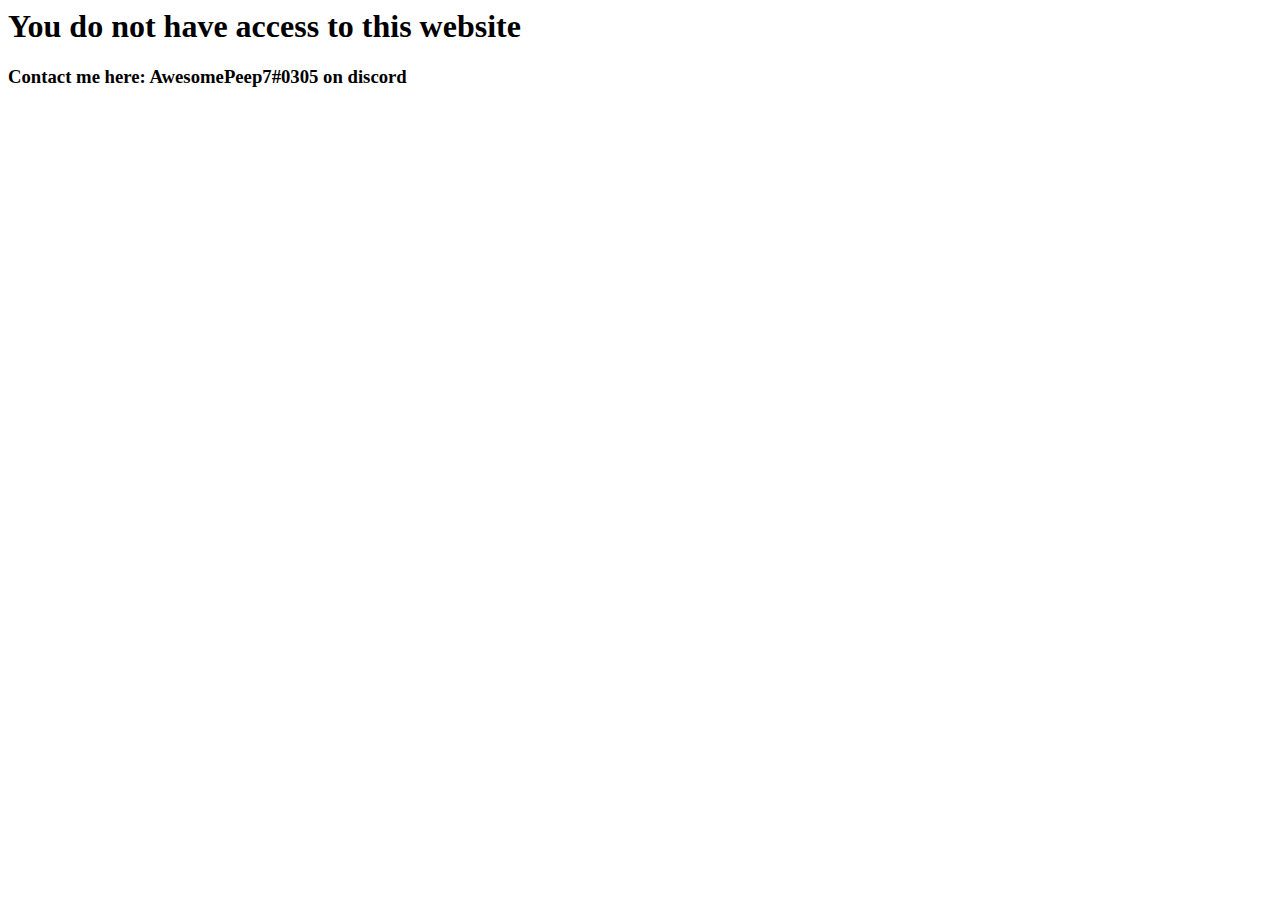
<file: index.html>
<html>
  <head>
    <title>haha no access</title>
  </head>
  <body>
    <h1 style="font-family: Verdana;">You do not have access to this website</h1>
    <h3 style="font-family:Verdana;">Contact me here: AwesomePeep7#0305 on discord</h3>
  </body>
</html>
</file>
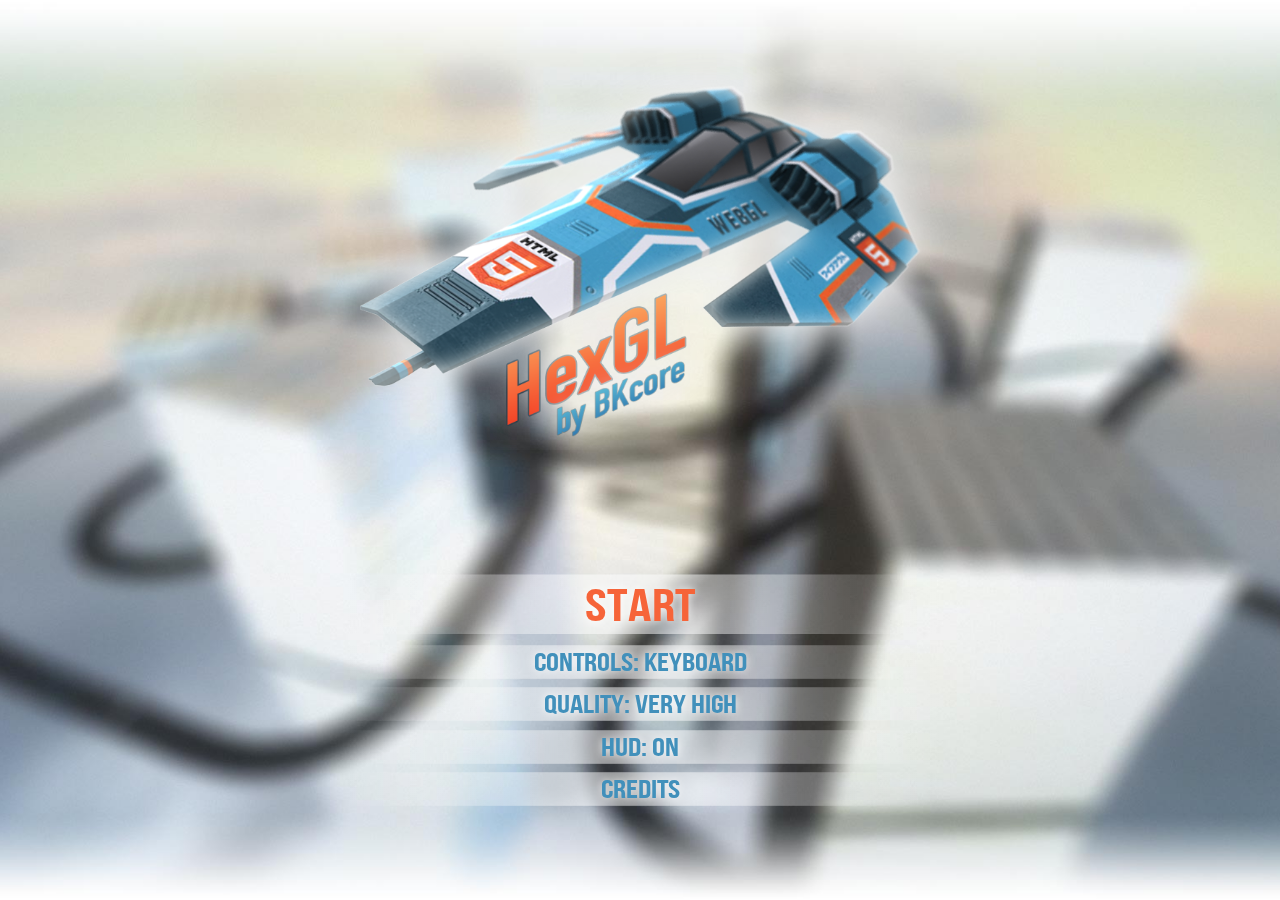
<file: HexGL/index.html>
<!doctype html>
<html lang="en">
  <head>
    <title>HexGL by BKcore</title>
    <meta charset="utf-8">
    <meta name="description" content="HexGL is a futuristic racing game built by Thibaut Despoulain (BKcore) using HTML5, Javascript and WebGL. Come challenge your friends on this fast-paced 3D game!">
    <meta property="og:title" content="HexGL, the HTML5 futuristic racing game." />
    <meta property="og:type" content="game" />
    <meta property="og:url" content="http://hexgl.bkcore.com/" />
    <meta property="og:image" content="http://hexgl.bkcore.com/image.png" />
    <meta property="og:site_name" content="HexGL by BKcore" />
    <meta property="fb:admins" content="1482017639" />
    <link rel="icon" href="http://hexgl.bkcore.com/favicon.png" type="image/png">
    <link rel="shortcut icon" href="http://hexgl.bkcore.com/favicon.png" type="image/png">
    <meta name="viewport" content="width=device-width, user-scalable=no, minimum-scale=1.0, maximum-scale=1.0">
    <link rel="stylesheet" href="css/multi.css" type="text/css" charset="utf-8">
    <link rel="stylesheet" href="css/fonts.css" type="text/css" charset="utf-8">
    <style>
      body {
        padding:0;
        margin:0;
      }
      canvas { pointer-events:none; width: 100%;}
      #overlay{
        position: absolute;
        z-index: 9999;
        top: 0;
        left: 0;
        width: 100%;
      }
    </style>
    <script type="text/javascript">
    //analytics
    var _gaq = _gaq || [];
    _gaq.push(['_setAccount', 'UA-26274524-4']);
    _gaq.push(['_trackPageview']);
    (function() {
      var ga = document.createElement('script'); ga.type = 'text/javascript'; ga.async = true;
      ga.src = ('https:' == document.location.protocol ? 'https://ssl' : 'http://www') + '.google-analytics.com/ga.js';
      var s = document.getElementsByTagName('script')[0]; s.parentNode.insertBefore(ga, s);
    })();
    </script>
  </head>

  <body>
    <div id="step-1">
      <div id="global"></div>
      <div id="title">
      </div>
      <div id="menucontainer">
        <div id="menu">
          <div id="start">Start</div>
          <div id="s-controlType">Controls: Keyboard</div>
          <div id="s-quality">Quality: High</div>
          <div id="s-hud">HUD: On</div>
          <div id="s-godmode" style="display: none">Godmode: Off</div>
          <div id="s-credits">Credits</div>
        </div>
      </div>
    </div>
    <div id="step-2" style="display: none">
      <div id="ctrl-help">Click/Touch to continue.</div>
    </div>
    <div id="step-3" style="display: none">
      <div id="progressbar"></div>
    </div>
    <div id="step-4" style="display: none">
      <div id="overlay"></div>
      <div id="main"></div>
    </div>
    <div id="step-5" style="display: none">
      <div id="time"></div>
      <div id="ctrl-help">Click/Touch to continue.</div>
    </div>
    <div id="credits" style="display: none">
      <h3>Code</h3>
      <p><b>Concept and Development</b><br>Thibaut Despoulain (BKcore)</p>
      <p><b>Contributors</b><br>townxelliot<br>mahesh.kk</p>
      <p><b>Technologies</b><br>WebGL<br>JavaScript<br>CoffeeScript<br>Three.js<br>LeapMotion</p>
      <h3>Graphics</h3>
      <p><b>HexMKI base model</b><br>Charnel</p>
      <p><b>Track texture</b><br>Nobiax</p>
      <h4>Click anywhere to continue.</h4>
    </div>

    <div id="leapinfo" style="display: none"></div>

    <script src="libs/leap-0.4.1.min.js"></script>
    <script src="libs/Three.dev.js"></script>
    <script src="libs/ShaderExtras.js"></script>
    <script src="libs/postprocessing/EffectComposer.js"></script>
    <script src="libs/postprocessing/RenderPass.js"></script>
    <script src="libs/postprocessing/BloomPass.js"></script>
    <script src="libs/postprocessing/ShaderPass.js"></script>
    <script src="libs/postprocessing/MaskPass.js"></script>
    <script src="libs/Detector.js"></script>
    <script src="libs/Stats.js"></script>
    <script src="libs/DAT.GUI.min.js"></script>

    <script src="bkcore.coffee/controllers/TouchController.js"></script>
    <script src="bkcore.coffee/controllers/OrientationController.js"></script>
    <script src="bkcore.coffee/controllers/GamepadController.js"></script>

    <script src="bkcore.coffee/Timer.js"></script>
    <script src="bkcore.coffee/ImageData.js"></script>
    <script src="bkcore.coffee/Utils.js"></script>

    <script src="bkcore/threejs/RenderManager.js"></script>
    <script src="bkcore/threejs/Shaders.js"></script>
    <script src="bkcore/threejs/Particles.js"></script>
    <script src="bkcore/threejs/Loader.js"></script>

    <script src="bkcore/Audio.js"></script>

    <script src="bkcore/hexgl/HUD.js"></script>
    <script src="bkcore/hexgl/RaceData.js"></script>
    <script src="bkcore/hexgl/ShipControls.js"></script>
    <script src="bkcore/hexgl/ShipEffects.js"></script>
    <script src="bkcore/hexgl/CameraChase.js"></script>
    <script src="bkcore/hexgl/Gameplay.js"></script>

    <script src="bkcore/hexgl/tracks/Cityscape.js"></script>

    <script src="bkcore/hexgl/HexGL.js"></script>

    <script src="launch.js"></script>

  </body>
</html>
</file>
<file: HexGL/css/multi.css>
@-webkit-keyframes anim {
  0%   { -webkit-transform: translateY(10px) }
  50% { -webkit-transform: translateY(-10px) }
  100% { -webkit-transform: translateY(10px) }
}
@-moz-keyframes anim {
  0%   { -moz-transform: translateY(10px) }
  50% { -moz-transform: translateY(-10px) }
  100% { -moz-transform: translateY(10px) }
}
@-o-keyframes anim {
  0%   { -o-transform: translateY(10px) }
  50% { -o-transform: translateY(-10px) }
  100% { -o-transform: translateY(10px) }
}
@keyframes anim {
  0%   { transform: translateY(10px) }
  50% { transform: translateY(-10px) }
  100% { transform: translateY(10px) }
}

@-webkit-keyframes animbg {
  0%   { -webkit-transform: translateY(5px) }
  50% { -webkit-transform: translateY(-5px) }
  100% { -webkit-transform: translateY(5px) }
}
@-moz-keyframes animbg {
  0%   { -moz-transform: translateY(5px) }
  50% { -moz-transform: translateY(-5px) }
  100% { -moz-transform: translateY(5px) }
}
@-o-keyframes animbg {
  0%   { -o-transform: translateY(5px) }
  50% { -o-transform: translateY(-5px) }
  100% { -o-transform: translateY(5px) }
}
@keyframes animbg {
  0%   { transform: translateY(5px) }
  50% { transform: translateY(-5px) }
  100% { transform: translateY(5px) }
}

* {
  -webkit-touch-callout: none;
  -webkit-user-select: none;
  -khtml-user-select: none;
  -moz-user-select: none;
  -ms-user-select: none;
  user-select: none;
}

html, body {
  overflow: hidden;
  font-family: 'BebasNeueRegular', arial, sans-serif;
  background: white;
}

#global {
  position: absolute;
  top: 0;
  right: 0;
  bottom: 0;
  left: 0;
  z-index: 0;
  background: url('bg.jpg') no-repeat center center fixed;
  overflow: hidden;
  text-align: center;
  -moz-background-size: cover;
  -webkit-background-size: cover;
  -ms-background-size: cover;
  -o-background-size: cover;
  background-size: cover;
  -webkit-transform: translateZ(0);
  -moz-transform: translateZ(0);
  -o-transform: translateZ(0);
  transform: translateZ(0);
  -webkit-animation: animbg 3s ease-in-out infinite;
  -moz-animation: animbg 3s ease-in-out infinite;
  -o-animation: animbg 3s ease-in-out infinite;
  animation: animbg 3s ease-in-out infinite;
}

#title {
  position: absolute;
  top: 5%;
  right: 0;
  bottom: 5%;
  left: 0;
  z-index: 1;
  background: url('title.png') no-repeat center top;
  -moz-background-size: auto 50%;
  -webkit-background-size: auto 50%;
  -ms-background-size: auto 50%;
  -o-background-size: auto 50%;
  background-size: auto 50%;
  -webkit-transform: translateZ(0);
  -moz-transform: translateZ(0);
  -o-transform: translateZ(0);
  transform: translateZ(0);
  -webkit-animation: anim 3s ease-in-out infinite;
  -moz-animation: anim 3s ease-in-out infinite;
  -o-animation: anim 3s ease-in-out infinite;
  animation: anim 3s ease-in-out infinite;
}

#menucontainer {
  position: absolute;
  top: auto;
  right: 0;
  bottom: 10%;
  left: 0;
  z-index: 2;
}

#menu {
  position: relative;
  display: block;
  width: 100%;
  max-width: 600px;
  margin: auto;
  text-align: center;
  font-size: 2em;
  font-family: 'BebasNeueRegular', arial, sans-serif;
  text-transform: uppercase;
  color: #4190bb;
}

#menu div {
  padding: 0.1em 0 0 0;
  margin: 0 0;
  cursor: pointer;
  -moz-text-shadow: 0 0 10px rgb(255,255,255);
  -webkit-text-shadow: 0 0 10px rgb(255,255,255);
  text-shadow: 0 0 10px rgb(255,255,255);
  -webkit-transform-origin-y: 50%;
  -webkit-transition: -webkit-transform 0.2s;
  -webkit-transform: translateZ(0px) scaleY(0.8);
  transform-origin-y: 50%;
  transition: transform 0.2s ease;
  transform: translateZ(0px) scaleY(0.8);
  background: url([data-uri]);
  background: -moz-linear-gradient(left, rgba(255,255,255,0) 0%, rgba(255,255,255,0.5) 40%, rgba(255,255,255,0.5) 60%, rgba(255,255,255,0) 100%); /* FF3.6+ */
  background: -webkit-gradient(linear, left top, right top, color-stop(0%,rgba(255,255,255,0)), color-stop(40%,rgba(255,255,255,0.5)), color-stop(60%,rgba(255,255,255,0.5)), color-stop(100%,rgba(255,255,255,0))); /* Chrome,Safari4+ */
  background: -webkit-linear-gradient(left, rgba(255,255,255,0) 0%,rgba(255,255,255,0.5) 40%,rgba(255,255,255,0.5) 60%,rgba(255,255,255,0) 100%); /* Chrome10+,Safari5.1+ */
  background: -o-linear-gradient(left, rgba(255,255,255,0) 0%,rgba(255,255,255,0.5) 40%,rgba(255,255,255,0.5) 60%,rgba(255,255,255,0) 100%); /* Opera 11.10+ */
  background: -ms-linear-gradient(left, rgba(255,255,255,0) 0%,rgba(255,255,255,0.5) 40%,rgba(255,255,255,0.5) 60%,rgba(255,255,255,0) 100%); /* IE10+ */
  background: linear-gradient(to right, rgba(255,255,255,0) 0%,rgba(255,255,255,0.5) 40%,rgba(255,255,255,0.5) 60%,rgba(255,255,255,0) 100%); /* W3C */
}

#menu div:hover {
  color: #f66439;
  -webkit-transform: scaleY(1.0);
  transform: scaleY(1.1);
}

#start {
  font-size: 1.8em;
  color: #f66439;
}

#start:hover {
  color: #f8854b !important;
}

#step-2 {
  position: absolute;
  top: 0;
  right: 0;
  bottom: 0;
  left: 0;
  background: black;
  vertical-align: bottom;
  text-align: center;
  padding: 20px;
  color: white;
  font-size: 2em;
  background-repeat: no-repeat;
  background-position: center center;
  -moz-background-size: 60% auto;
  -webkit-background-size: 60% auto;
  -ms-background-size: 60% auto;
  -o-background-size: 60% auto;
  background-size: 60% auto;
}

#step-3 {
  position: absolute;
  top: 0;
  right: 0;
  bottom: 0;
  left: 0;
  background: black;
}

#step-3 #progressbar {
  position: absolute;
  top: 0;
  right: auto;
  bottom: 0;
  left: 0;
  width: 0%;
  background: white;
}

#step-5 {
  position: absolute;
  top: 0;
  right: 0;
  bottom: 0;
  left: 0;
  background: black;
  text-align: center;
  padding: 100px 20px;
  color: white;
  font-size: 2em;
}

#step-5 #time {
  font-size: 4em
}

#leapinfo {
  position: absolute;
  top: 0;
  right: 0;
  bottom: 0;
  left: 0;
  background: rgba(0,0,0,0.8);
  color: white;
  text-align: center;
  font-size: 3em;
  padding-top: 200px;
  z-index: 999999;
}

#credits {
  position: absolute;
  top: 0;
  right: 0;
  bottom: 0;
  left: 0;
  z-index: 9999;
  background: black;
  overflow-y: auto;
  text-align: center;
  color: white;
  font-size: 1.1em;
  padding: 40px 20px;
}

#credits h3 {
  font-size: 2em;
  color: #666;
}

#credits b {
  font-size: 1.2em;
  color: #bbb;
}

#credits h4 {
  color: #555;
  font-size: 1.2em;
}
</file>
<file: HexGL/css/fonts.css>
/* Generated by Font Squirrel (http://www.fontsquirrel.com) on July 28, 2012 03:24:04 PM America/New_York */



@font-face {
    font-family: 'BebasNeueRegular';
    src: url('BebasNeue-webfont.eot');
    src: url('BebasNeue-webfont.eot?#iefix') format('embedded-opentype'),
         url('BebasNeue-webfont.woff') format('woff'),
         url('BebasNeue-webfont.ttf') format('truetype'),
         url('BebasNeue-webfont.svg#BebasNeueRegular') format('svg');
    font-weight: normal;
    font-style: normal;

}
</file>
